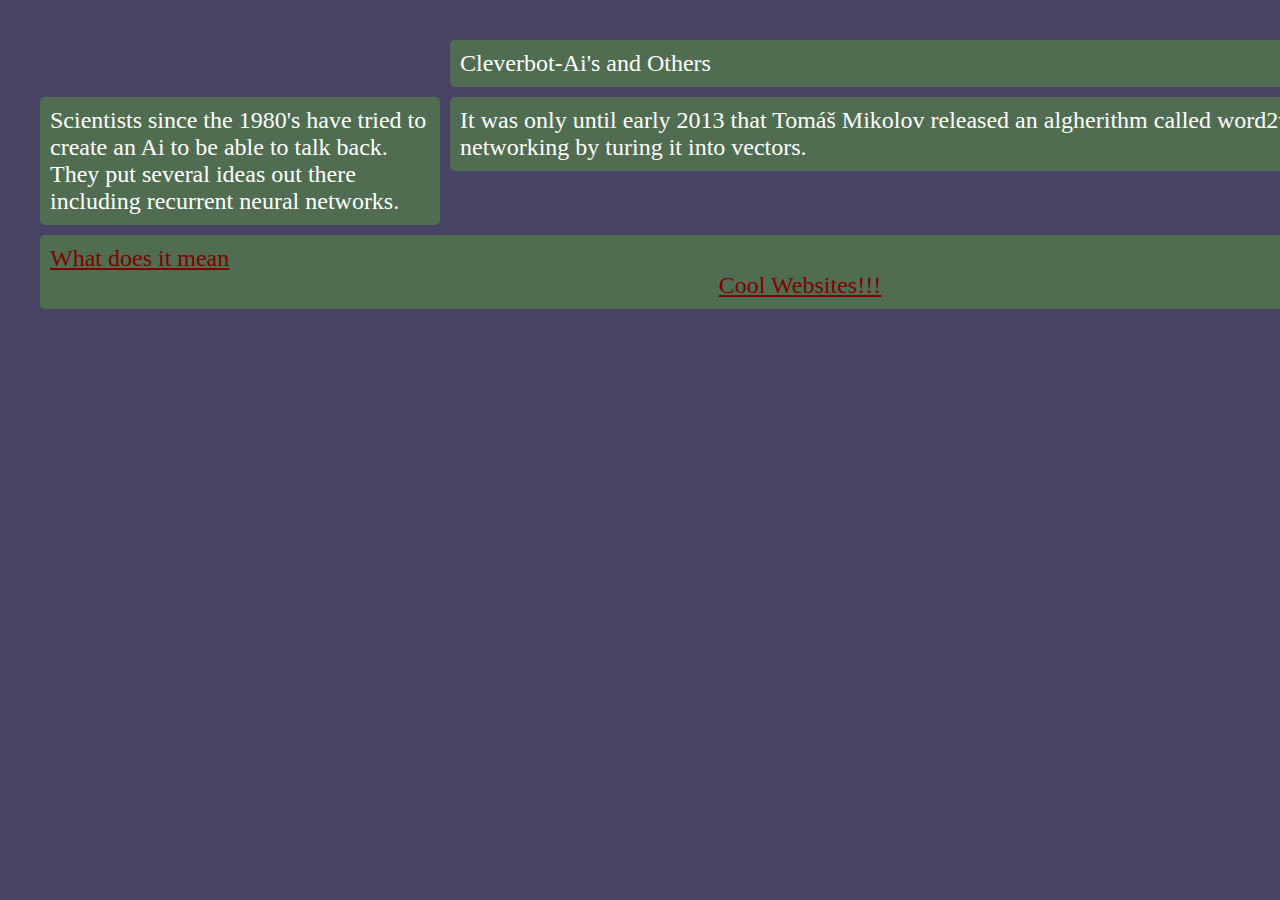
<file: index.html>
<html>
  <head>
  <link href="UsingaGrid.css" rel="stylesheet" type="text/css">
  </head>
  <body>
<div class="wrapper">
  <div class="box header">Cleverbot-Ai's and Others</div>
  <div class="box sidebar">Scientists since the 1980's have tried to create an Ai to be able to talk back. They put several ideas out there including  recurrent neural networks.</div>
  
  <div class="box contenttwo">It was only until early 2013 that Tomáš Mikolov released an algherithm called word2vec. This opimized nueral networking by turing it into vectors.</div>
  <div class="box footer"><a href="OtherAi's.html">What does it mean</a>  <div class="hi"><a href="jwuzhere.html">Cool Websites!!!</a></div></div>
</div>
  </body>
</html>
</file>
<file: UsingaGrid.css>
body { background-color:#474466; 
  margin: 40px;
}

.sidebar {
        grid-area: sidebar;
    }

    .content {
        grid-area: content;
    }

    .header {
        grid-area: header;
    }

    .footer {
        grid-area: footer;
    }
.contenttwo{ 
  grid-area: content;}

    .wrapper {
        display: grid;
    grid-gap: 10px;
        grid-template-columns: 400px 500px 600px;
        grid-template-areas:
    "....... header header"
        "sidebar content content"
        "sidebar contenttwo contenttwo"  
        "footer  footer  footer";
        background-color:transparent;
        color: #444;
    }


.box {
  background-color: #444;
  color: #fff;
  border-radius: 5px;
  padding: 10px;
  font-size: 150%;
}

.header,
.footer {
  background-color: #999;
}
.box{ background-color:#506d51;}
a{color:#800000;} 
a:hover{color:#999900;}
.hi{ text-align: center}
</file>
